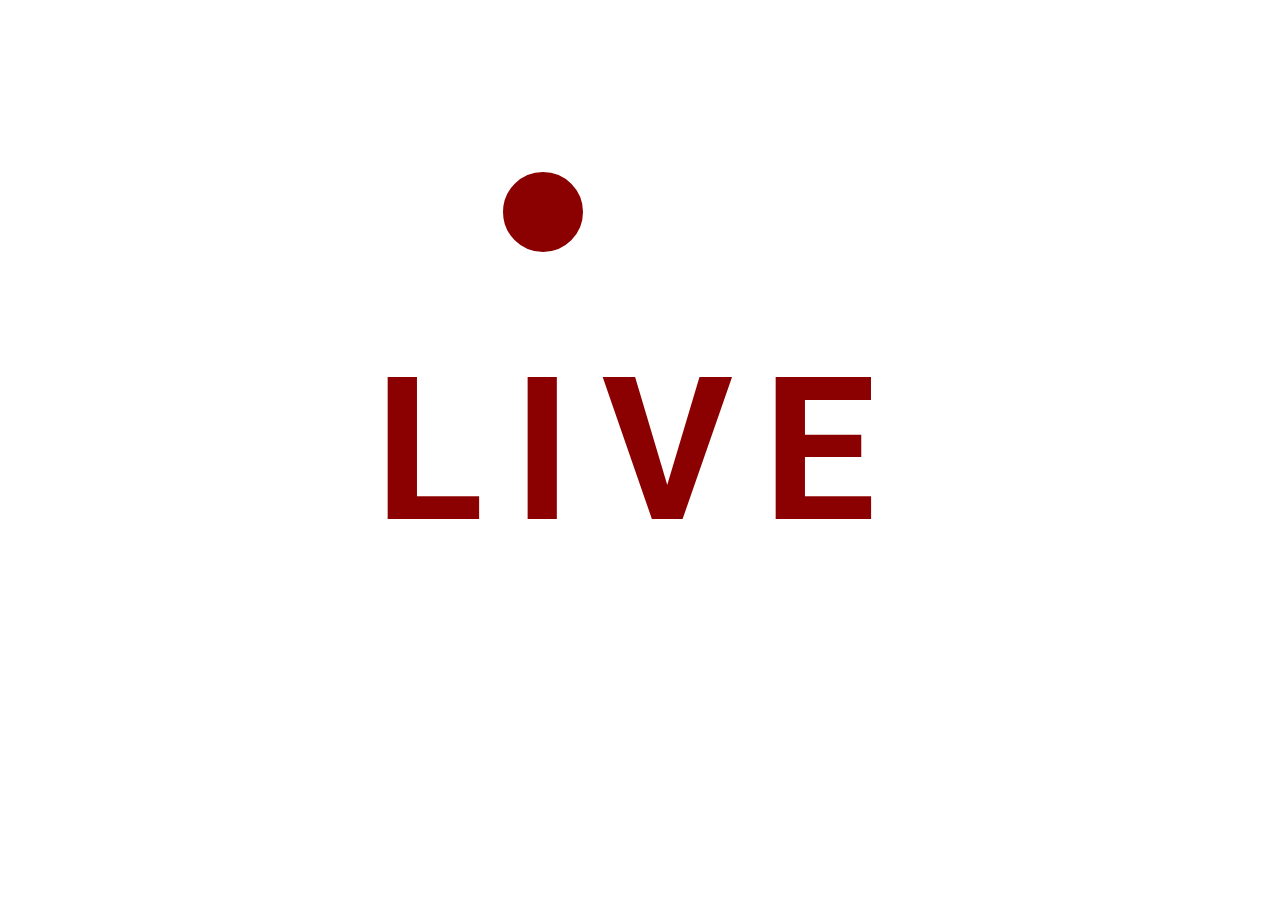
<file: Live/inde4.html>
<!DOCTYPE html>
<html lang="en">

<head>
    <meta charset="UTF-8">
    <meta http-equiv="X-UA-Compatible" content="IE=edge">
    <meta name="viewport" content="width=device-width, initial-scale=1.0">
    <title>Live 2</title>
    <link rel="stylesheet" href="./main4.css">
</head>

<body>
    <div class="container">
        <div class="live">
            <h1>LIVE</h1>
            <div class="box">
            </div>
        </div>
    </div>
</body>

</html>
</file>
<file: Live/main4.css>
@import url('https://fonts.googleapis.com/css2?family=Roboto:wght@500&display=swap');

* {
    padding    : 0;
    margin     : 0;
    box-sizing : border-box;
    font-family: 'Roboto', sans-serif;
}

.container {
    position       : relative;
    width          : 100vw;
    height         : 100vh;
    display        : flex;
    align-items    : center;
    justify-content: center;
}

.container .live h1 {
    position      : relative;
    font-size     : 200px;
    color         : darkred;
    letter-spacing: 30px;
}

.container .live .box {
    background-color: darkred;
    width           : 100px;
    height          : 100px;
    border          : 10px solid white;
    border-radius   : 130%;
    position        : absolute;
    top             : 18%;
    left            : 38.5%;
}
</file>
